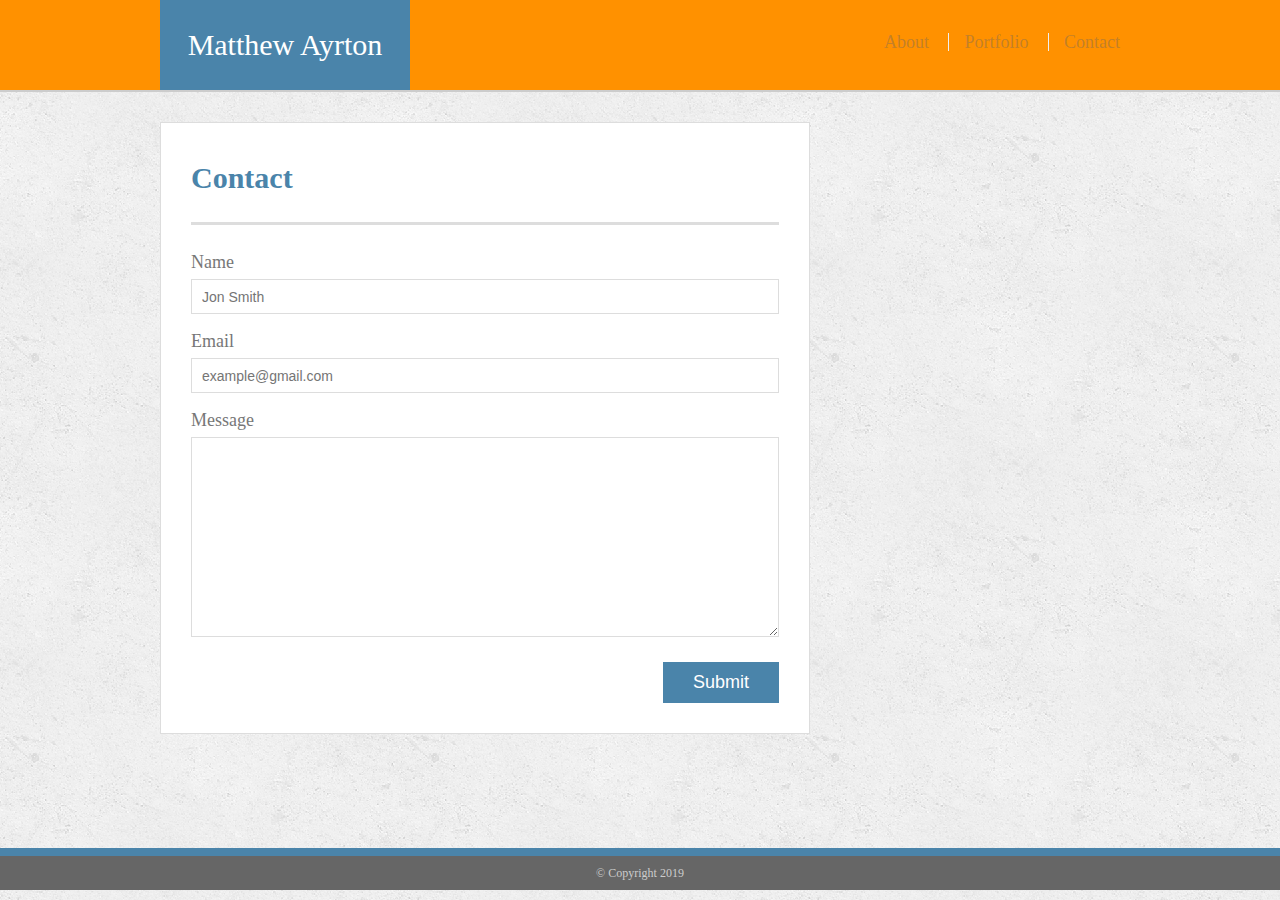
<file: contact.html>
<!DOCTYPE html>
<html>

<head>
    <title>About Me</title>
    <link rel="stylesheet" type="text/css" href="style.css">

</head>

<body>
    <header id="masthead">
        <div class="container">
            <a href="index.html" id="logo">Matthew Ayrton </a>
            <nav>
                <a href="index.html">About</a>
                <a href="portfolio.html">Portfolio</a>
                <a href="contact.html">Contact</a>
            </nav>
        </div>
    </header>

    <div id="main-container" class="container">
        <section class="main-section">

            <h1>Contact</h1>

            <form id="contact-form">
                <u1>
                    <li>
                        <label for="name">Name</label>
                        <input type="text" name="name" id="name" placeholder="Jon Smith" required="required">
                    </li>
                    <li>
                        <label for="email">Email</label>
                        <input type="text" name="email" id="email" placeholder="example@gmail.com" required="required">
                    </li>
                    <li>
                        <label for="message">Message</label>
                        <textarea id="message" name="message" required="required"></textarea>

                    </li>




                </u1>
                <input type="submit" name="submit">
            </form>
    </div>

    </section>

    <footer>
        <div class="container">
            &copy; Copyright 2019
        </div>
    </footer>
</body>

</html>
</file>
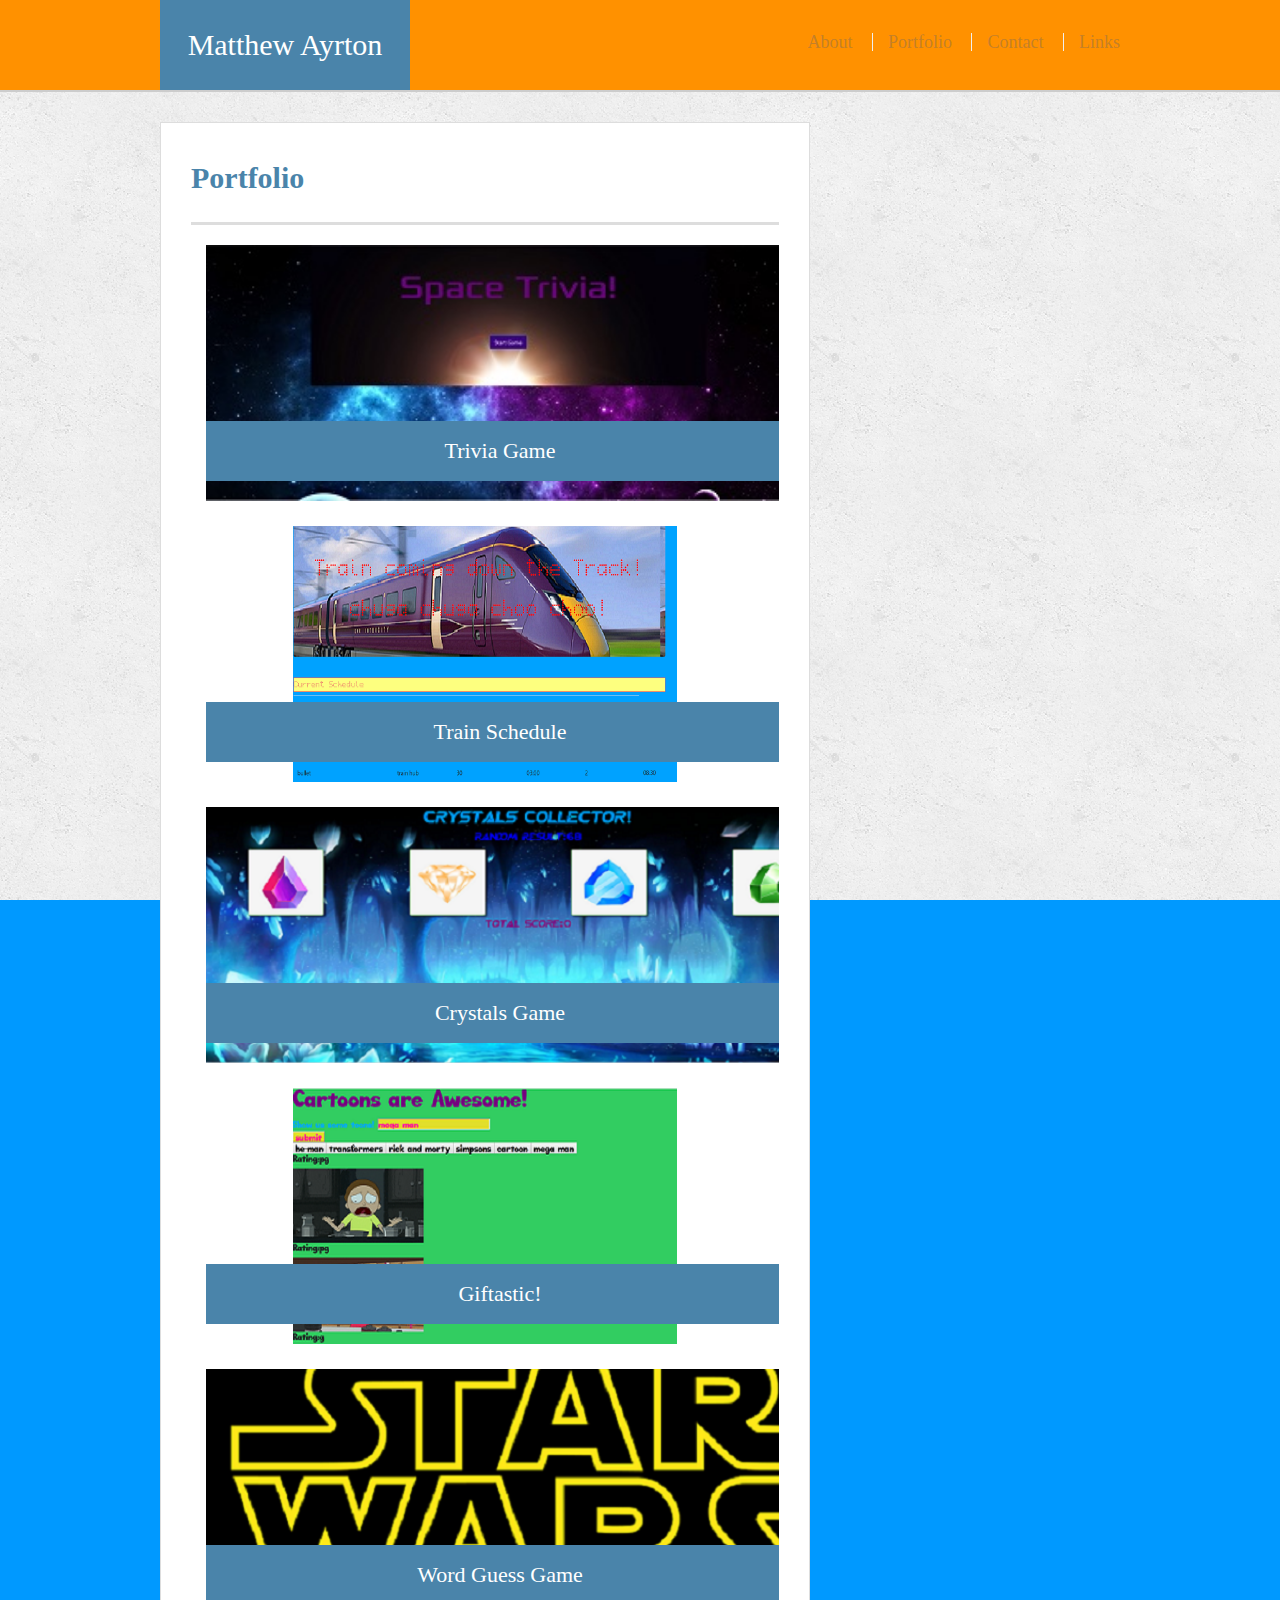
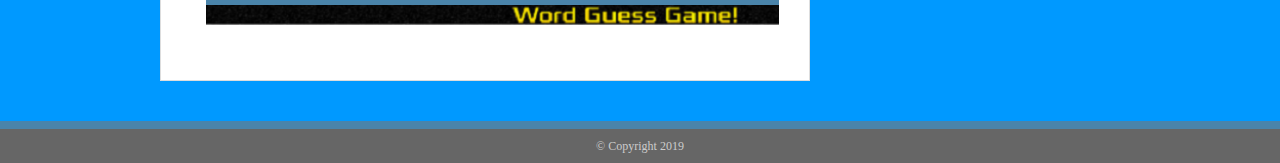
<file: portfolio.html>
<!DOCTYPE html>
<html>

<head>
    <title>About Me</title>
    <link rel="stylesheet" type="text/css" href="style.css?v=1.2">
</head>

<body id="portfolio-page">
    <header id="masthead">
        <div class="container">
            <a href="index.html" id="logo">Matthew Ayrton </a>
            <nav>
                <a href="index.html">About</a>
                <a href="portfolio.html">Portfolio</a>
                <a href="contact.html">Contact</a>
                <a href="links.html">Links</a>

            </nav>
        </div>
    </header>

    <article id="main-container" class="container">
        <section class="main-section">
            <div class="container">
                <div class="row">

                    <h1>Portfolio</h1>
                </div>
                <div class="row">
                    <a href="https://mayrton1.github.io/TriviaGame/">
                        <div class="work col-12 col-md-6 img-hover-zoom">
                            <img class="irc_mut" src="images/trivia game.jpg" alt="Movies">
                            <h2>Trivia Game</h2>
                        </div>
                    </a>

                    <a href="https://mayrton1.github.io/Trainschedule/">
                        <div class="work col-12 col-md-6 img-hover-zoom">
                            <img class="irc_mi" src="images/train1.png"
                                alt="Image result for star wars cartoons">
                            <h2>Train Schedule</h2>
                        </div>
                    </a>

                    <a href="https://mayrton1.github.io/unit-4-game/">
                        <div class="work col-12 col-md-6 img-hover-zoom">
                            <img src="images/crystals jpg.jpg" alt="Image result for u of u bootcamp">

                            <h2>Crystals Game</h2>
                        </div>
                    </a>

                    <a href="https://mayrton1.github.io/GifTastic/">
                        <div class="work col-12 col-md-6 img-hover-zoom">
                            <img alt="Image may contain: 3 people, including Tara Ayrton and Matthew Ayrton, people smiling"
                                aria-busy="false" src="images/gif tastic.png">
                            <h2>Giftastic!</h2>
                        </div>
                    </a>

                    <a href="https://mayrton1.github.io/Word-Guess-Game/">
                        <div class="work col-12 col-md-6 img-hover-zoom">
                            <img alt="Image result for model airplanes" src="images/star wars logo.png">
                            <h2>Word Guess Game</h2>
                        </div>
                    </a>
                </div>

            </div>
            <!--container-->
        </section>
    </article>

    <footer>
        <div class="container">
            © Copyright 2019
        </div>
    </footer>


</body>

</html>
</file>
<file: style.css>
*{
    box-sizing: border-box;
  }
  
  html,
  body {
    height: 100%;
    margin: 0;
    background-color:rgb(0, 153, 255) ;
  }
  
  h1 {
    margin-top: 0px;
  }
  
  nav a:hover {
    color: #4a84aa;
  }
  
  
  
  #main-container {
    margin-bottom: 30px;
    min-height: calc(100vh - 204px);
  }
  
  .main-section {
    margin: 0 auto;
    overflow: auto;
    float: none;
    max-width: 100%;
  }
  
  body {
    background-image: url("../images/concrete_seamless.png");
    font-size: 18px;
    line-height: 34px;
    font-family: 'Georgia', Times, Times New Roman, serif,
      'Arial', 'Helvetica Neue', Helvetica, sans-serif;
    color: #777;
  }
  
  .container {
    width: 100%;
    max-width: 960px;
    margin: 0 auto;
    clear: both;
  }
  
  h1,
  h2,
  p {
    margin-bottom: 20px;
  }
  
  p:last-child {
    margin-bottom: 0;
  
  }
  
  h1,
  h2 {
    font-family: 'Georgia', Times, Times New Roman, serif;
    font-weight: 700;
    color: #4a84aa;
  }
  
  h1 {
    width: 100%;
    font-size: 30px;
    line-height: 49px;
    border-bottom: 3px solid #dddddd;
    padding-bottom: 20px;
  }
  
  h2 {
    font-size: 22px;
  }
  
  #masthead {
    background-color: rgb(255, 145, 0);
    margin: 0 0 30px;
    z-index: 99;
    color: #ffffff;
    overflow: auto;
    border-bottom: 2px solid #cccccc;
    width: 100%;
  }
  
  #logo {
    width: 250px;
    height: 90px;
    background: #4a84aa;
    float: left;
    font-family: 'Georgia', Times, Times New Roman, serif;
    text-align: center;
    line-height: 90px;
    color: #ffffff;
    font-weight: 350;
    font-size: 30px;
    text-decoration: none;
  }
  
  .a{
    color:black;
  }
  nav {
    float: right;
    margin-top: 25px;
  }
  
  nav a {
    color: #6666;
    text-decoration: none;
    margin-left: 15px;
    display: inline-block;
    border-left: 1px solid #efefef;
    padding-left: 15px;
    line-height: 18px;
  
  }
  
  nav a:first-child {
    border-left: 0 none;
  
  }
  
  main-container {
    padding-top: 130px;
  }
  
  .main-section {
    background: #fff;
    padding: 30px;
    margin: 0 0 40px 0;
    width: 100%;
    max-width: 650px;
    float: left;
    border: 1px solid #ddd;
  
  
  }
  
  .auth-image {
    width: 200px;
    height: auto;
    margin-top: 10px;
    float: left;
    margin-right: 25px;
  }
  
  footer {
    background: #666;
    color: #fff;
    padding: 30px o;
    clear: both;
    border-top: 8px solid #4a84aa;
    color: #cccccc;
    font-size: 12px;
    text-align: center;
  }
  
  

  #portfolio-page .work>img {
    display: block;
    width: auto;
    height: 256px;
    margin-left: auto;
    margin-right: auto;
  }
  
  #portfolio-page .work {
    position: relative;
    overflow: hidden;
    margin: 20px 0 25px;
    width: 100%;
    padding-right: 15px;
    padding-left: 15px;
  }
  


  
  .work h2 {
    position: absolute;
    padding: 15px 0px;
    border-bottom: 0;
    background: #4a84aa;
    color: #fff;
    text-align: center;
    bottom: 20px;
    padding: 15px;
    width: 100%;
    line-height: 30px;
    margin-bottom: 0;
    font-weight: 300;
  }
  
  .work:nth-child(3) h2{
    left: 0px;
    right: 0px;
  }
  
  img.spotlight {
    float: left;
    margin-right: 20px;
    height: auto;
  }
  
  
  
  .img-hover-zoom {
   
    overflow: hidden;
  }
  
  
  
  .img-hover-zoom img {
    transition: transform .5s ease;
  }
  
  
  .img-hover-zoom img:hover {
    cursor: pointer;
    transform: scale(1.1);
    opacity: .8;
  }
  
  
  #contact-form ul {
    margin-bottom: 20px;
  
  }
  
  #contact-form li {
    margin-bottom: 10px;
  
  }
  
  label,
  input[type=text],
  input[type=email],
  textarea {
    display: block;
    width: 100%;
  
  }
  
  input[type=text],
  input[type=email],
  textarea {
    height: 35px;
    border: 1px solid #ddd;
    padding: 0 10px;
    font-size: 14px;
  }
  
  textarea {
    height: 200px;
  }
  
  input[type=submit] {
    background: #4a84aa;
    border: 0 none;
    color: #fff;
    font-size: 18px;
    padding: 10px 30px;
    cursor: pointer;
  }
  
  li {
    list-style: none;
  }
  
  input[type=submit] {
    float: right;
    margin-top: 15px;
  }
  
  @media only screen and (max-width: 640px) {
    .main-section {
      text-align: center;
    }
    
    img.spotlight {
      float: none;
    }
  
  }
  @media only screen and (max-width: 640px) {
    .main-section {
      text-align: center;
    }
    
    img.spotlight {
      float: none;
    }
  
    /* HEADER */
    #masthead .container {
      padding: 0px;
    } 
    
    #logo {
      width: 100%;
    }
    
    #masthead nav {
      float: none;
      text-align: center;
      margin-top: 0;
      margin-right: 0p;
      padding-bottom: 5px;
    }}
</file>
